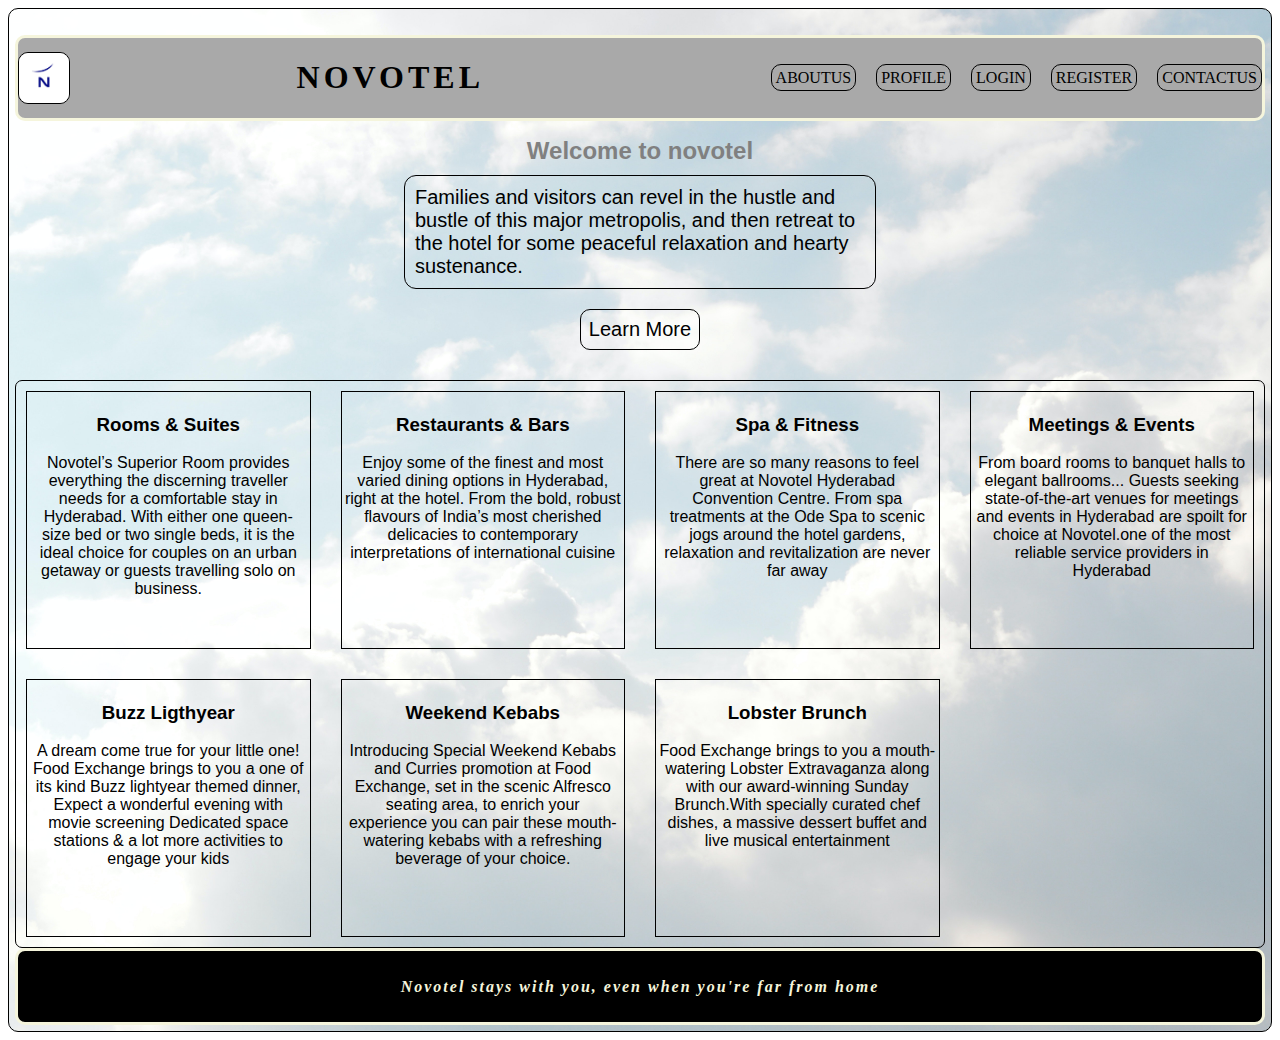
<file: index.html>
<!DOCTYPE html>
<html lang="en">
<head>
    <meta charset="UTF-8">
    <meta http-equiv="X-UA-Compatible" content="IE=edge">
    <meta name="viewport" content="width=device-width, initial-scale=1.0">
    <title>INDEX</title>
    <link rel="stylesheet" type="text/css" href="style.css">
</head>
<body>
    <div class="container">
    <header>
        <img src="novo.png">
        <h1><a href="index.html">NOVOTEL</a></h1>
        <nav>
            <ul>
                <li><a href="aboutus.html"target="_main">ABOUTUS</a></li>
                <li><a href="Profile.html"target="_blank">PROFILE</a></li>
                <li><a href="login.html"target="_blank">LOGIN</a></li>
                <li><a href="register.html"target="_blank">REGISTER</a></li>
                <li><a href="contactus.html"target="_blank">CONTACTUS</a></li>
            </ul>
        </nav>
    </header>
    <main>
        <section>
        <div class="main1">
            <h3>Welcome to novotel</h3>
            <p class="desc">Families and visitors can revel in the hustle and bustle of this major metropolis, and then retreat to the hotel for some peaceful relaxation and hearty sustenance. 
        </p>
        <a href="aboutus.html">Learn More</a>
        </div>
        <section>
            <div class="gridc">
                <div class="item1"><h3>Rooms & Suites</h3>Novotel’s Superior Room provides everything the discerning traveller needs for a comfortable stay in Hyderabad. With either one queen-size bed or two single beds, it is the ideal choice for couples on an urban getaway or guests travelling solo on business.</div>
                <div class="item2"><h3>Restaurants & Bars</h3>Enjoy some of the finest and most varied dining options in Hyderabad, right at the hotel. From the bold, robust flavours of India’s most cherished delicacies to contemporary interpretations of international cuisine</div>
                <div class="item3"><h3>Spa & Fitness</h3>
                    There are so many reasons to feel great at Novotel Hyderabad Convention Centre. From spa treatments at the Ode Spa to scenic jogs around the hotel gardens, relaxation and revitalization are never far away</div>
                <div class="item4"><h3>Meetings & Events</h3>From board rooms to banquet halls to elegant ballrooms... Guests seeking state-of-the-art venues for meetings and events in Hyderabad are spoilt for choice at Novotel.one of the most reliable service providers in Hyderabad</div>
                <div class="item5"><h3>Buzz Ligthyear</h3>A dream come true for your little one!
                    Food Exchange brings to you a one of its kind Buzz lightyear themed dinner,
                    Expect a wonderful evening with movie screening
                    Dedicated space stations & a lot more activities to engage your kids</div>
                <div class="item6"><h3>Weekend Kebabs</h3>Introducing Special Weekend Kebabs and Curries promotion at Food Exchange, set in the scenic Alfresco seating area, to enrich your experience you can pair these mouth-watering kebabs with a refreshing beverage of your choice.</div>
                <div class="item7"><h3>Lobster Brunch</h3>Food Exchange brings to you a mouth-watering Lobster Extravaganza along with our award-winning Sunday Brunch.With specially curated chef dishes, a massive dessert buffet and live musical entertainment</div>
            </div>
        </section>
    
    </main>
    
    <footer>
        <h5>Novotel stays with you, even when you're far from home</h5>
    </footer>
</div>
</body>
</html>
</file>
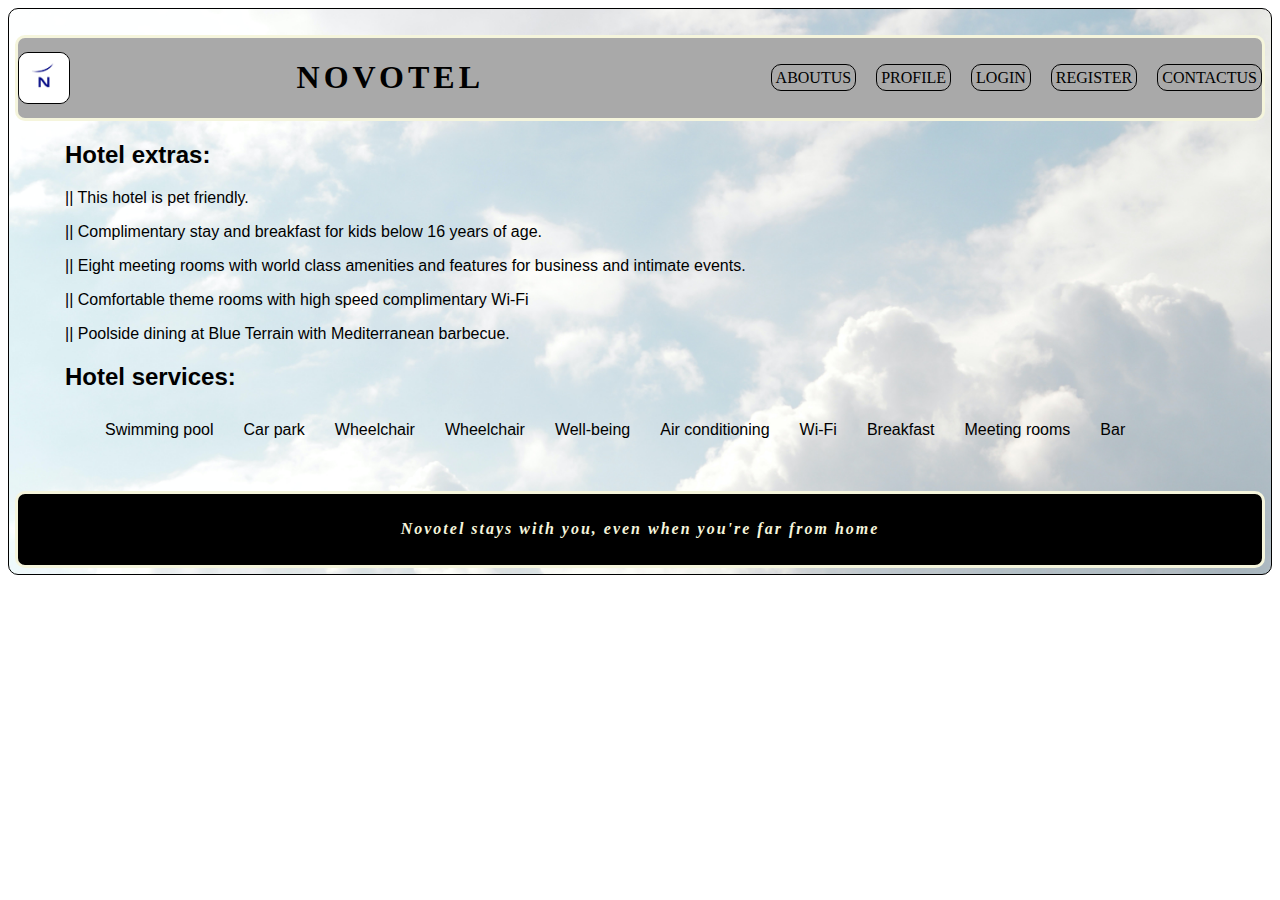
<file: aboutus.html>
<!DOCTYPE html>
<html lang="en">
<head>
    <meta charset="UTF-8">
    <meta http-equiv="X-UA-Compatible" content="IE=edge">
    <meta name="viewport" content="width=device-width, initial-scale=1.0">
    <title>About us</title>
    <link rel="stylesheet" type="text/css" href="style.css">
</head>
<body>
    <div class="container">
        <header>
            <img src="novo.png">
            <h1><a href="index.html">NOVOTEL</a></h1>
            <nav>
                <ul>
                    <li><a href="aboutus.html"target="_blank">ABOUTUS</a></li>
                    <li><a href="Profile.html"target="_blank">PROFILE</a></li>
                    <li><a href="login.html"target="_blank">LOGIN</a></li>
                    <li><a href="register.html"target="_blank">REGISTER</a></li>
                    <li><a href="contactus.html"target="_blank">CONTACTUS</a></li>
                </ul>
            </nav>
        </header>
    <main>
        <div class="abt">
        <section>
            <h2>Hotel extras:</h2>
            <!-- <p>Hotel extras:</p> -->
            <p>|| This hotel is pet friendly.</p>
            <p>|| Complimentary stay and breakfast for kids below 16 years of age.</p>
            <p>|| Eight meeting rooms with world class amenities and features for business and intimate events.</p>
            <p>|| Comfortable theme rooms with high speed complimentary Wi-Fi</p>
            <p>|| Poolside dining at Blue Terrain with Mediterranean barbecue.</p>
        </section>
        <section>
            <h2>Hotel services:</h2>
            <div class="abtp">
            <p>
                <ol>
                    <li>Swimming pool</li>
                    <li>Car park</li>
                    <li>Wheelchair</li>
                    <li>Wheelchair</li>
                    <li>Well-being</li>
                    <li>Air conditioning</li>
                    <li>Wi-Fi</li>
                    <li>Breakfast</li>
                    <li>Meeting rooms</li>
                    <li>Bar</li>
                </ol></p>
            </div>
        </section>
    </div>
    </main>
    <footer>
        <h5>Novotel stays with you, even when you're far from home</h5>
    </footer>

</div>
</body>
</html>
</file>
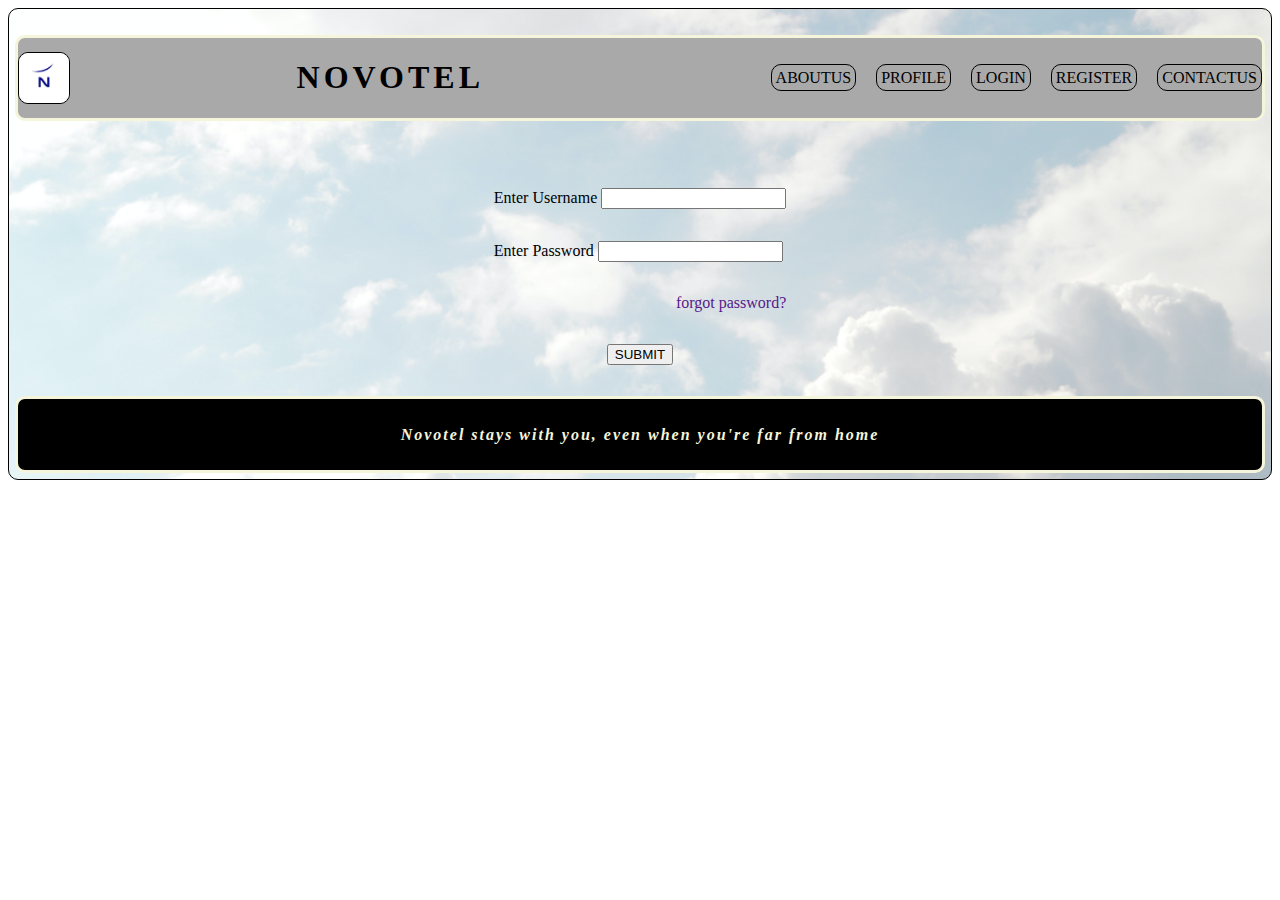
<file: login.html>
<!DOCTYPE html>
<html lang="en">
<head>
    <meta charset="UTF-8">
    <meta http-equiv="X-UA-Compatible" content="IE=edge">
    <meta name="viewport" content="width=device-width, initial-scale=1.0">
    <title>LoginPage</title>
    <link rel="stylesheet" type="text/css" href="style.css">
</head>
<body>
    <div class="container">
        <header>
            <img src="novo.png">
            <h1><a href="index.html">NOVOTEL</a></h1>
            <nav>
                <ul>
                    <li><a href="aboutus.html"target="_blank">ABOUTUS</a></li>
                    <li><a href="Profile.html"target="_blank">PROFILE</a></li>
                    <li><a href="login.html"target="_blank">LOGIN</a></li>
                    <li><a href="register.html"target="_blank">REGISTER</a></li>
                    <li><a href="contactus.html"target="_blank">CONTACTUS</a></li>
                </ul>
            </nav>
        </header>
    <main>
        <br>
        <br>
           
            <table cellspacing="30px" align="center">
                <tr>
                    <td>Enter Username <input type="text"></td>
                </tr>
                <tr>
                    <td>Enter Password <input type="text"></td>
                </tr>
                <tr>
                    <td align="right"><a style="text-decoration: none;"href="">forgot password?</a></td>
                </tr>
                <tr>
                    <td align="center"><input type="button" value="SUBMIT"></td>
                </tr>
            </table>
    </main>
    <footer>
        <h5>Novotel stays with you, even when you're far from home</h5>
    </footer>
</div>
</body>
</html>
</file>
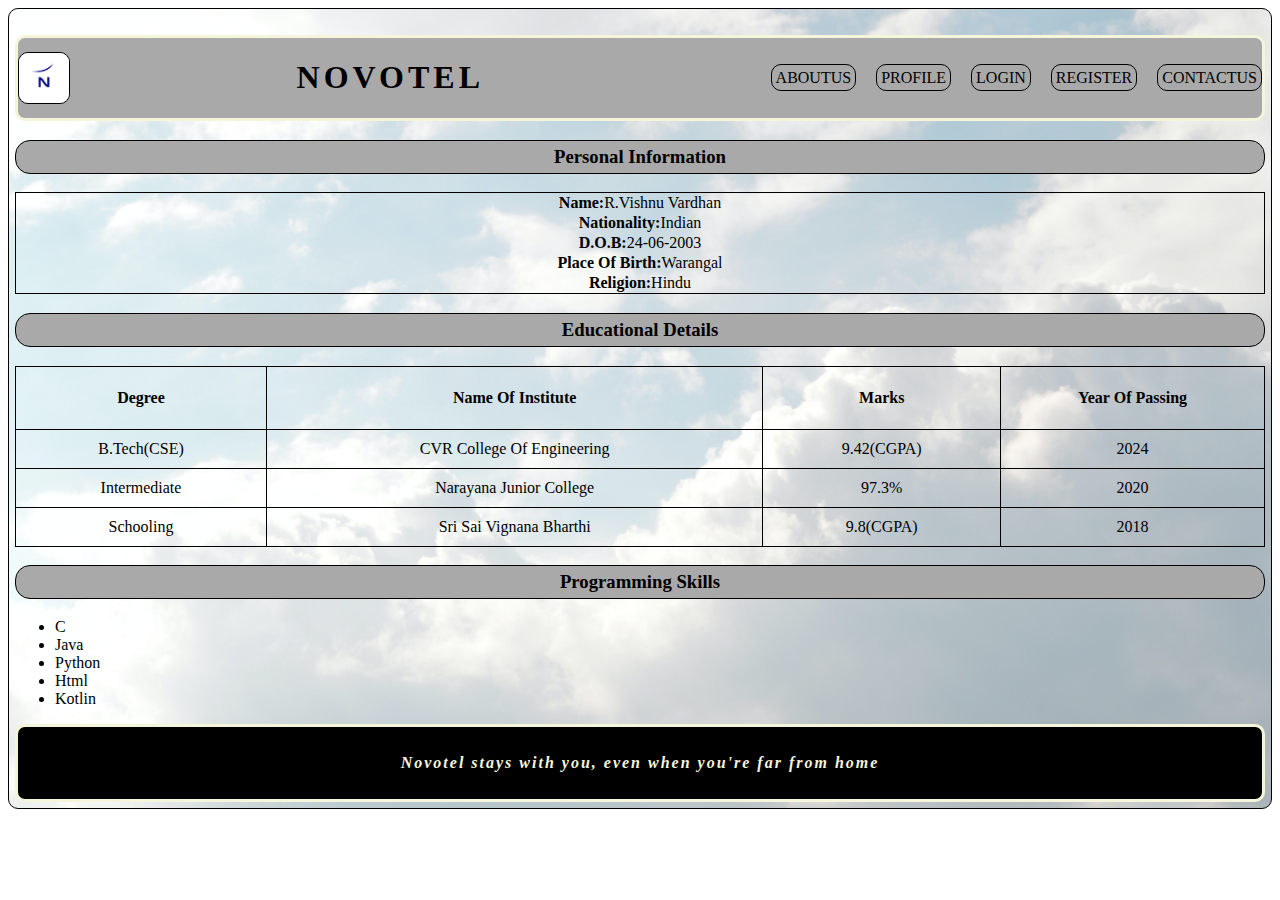
<file: Profile.html>
<!DOCTYPE html>
<html lang="en">
<head>
    <meta charset="UTF-8">
    <meta http-equiv="X-UA-Compatible" content="IE=edge">
    <meta name="viewport" content="width=device-width, initial-scale=1.0">
    <title>Profile</title>
    <link rel="stylesheet" type="text/css" href="style.css">
</head>
<body >
    <div class="container">
        <header>
            <img src="novo.png">
            <h1><a href="index.html">NOVOTEL</a></h1>
            <nav>
                <ul>
                    <li><a href="aboutus.html"target="_blank">ABOUTUS</a></li>
                    <li><a href="Profile.html"target="_blank">PROFILE</a></li>
                    <li><a href="login.html"target="_blank">LOGIN</a></li>
                    <li><a href="register.html"target="_blank">REGISTER</a></li>
                    <li><a href="contactus.html"target="_blank">CONTACTUS</a></li>
                </ul>
            </nav>
        </header>
<main>
    <div class="Pro">
    <section>
        <h3>Personal Information</h3>
       <div class="Ppers"> 
        <p><b>Name:</b>R.Vishnu Vardhan</p>
        <p><b>Nationality:</b>Indian</p>
        <p><b>D.O.B:</b>24-06-2003</p>
        <p><b>Place Of Birth:</b>Warangal</p>
        <p><b>Religion:</b>Hindu</p>
    </div>
    </section>
    
    <section>
        <h3 >Educational Details</h3>
        <div class="ptable">
        <table >
            <thead>
                <tr>
                    <th>Degree</th>
                    <th>Name Of Institute</th>
                    <th>Marks</th>
                    <th>Year Of Passing</th>
                </tr>
            </thead>
            <tbody>
                <tr>
                    <td>B.Tech(CSE)</td>
                    <td>CVR College Of Engineering</td>
                    <td>9.42(CGPA)</td>
                    <td>2024</td>
                </tr>
                <tr>
                    <td>Intermediate</td>
                    <td>Narayana Junior College</td>
                    <td>97.3%</td>
                    <td>2020</td>
                </tr>
                <tr>
                    <td>Schooling</td>
                    <td>Sri Sai Vignana Bharthi</td>
                    <td>9.8(CGPA)</td>
                    <td>2018</td>
                </tr>
            </tbody>

        </table>
    </div>
    </section>
    <section>
    <h3>Programming Skills</h3>
        <ul type="*">
            <li>C</li>
            <li>Java</li>
            <li>Python</li>
            <li>Html</li>
            <li>Kotlin</li>
            </ul>
        </section>
    </div>
</main>
<footer>
    <h5>Novotel stays with you, even when you're far from home</h5>
</footer>
</div>
</body>
</html>
</file>
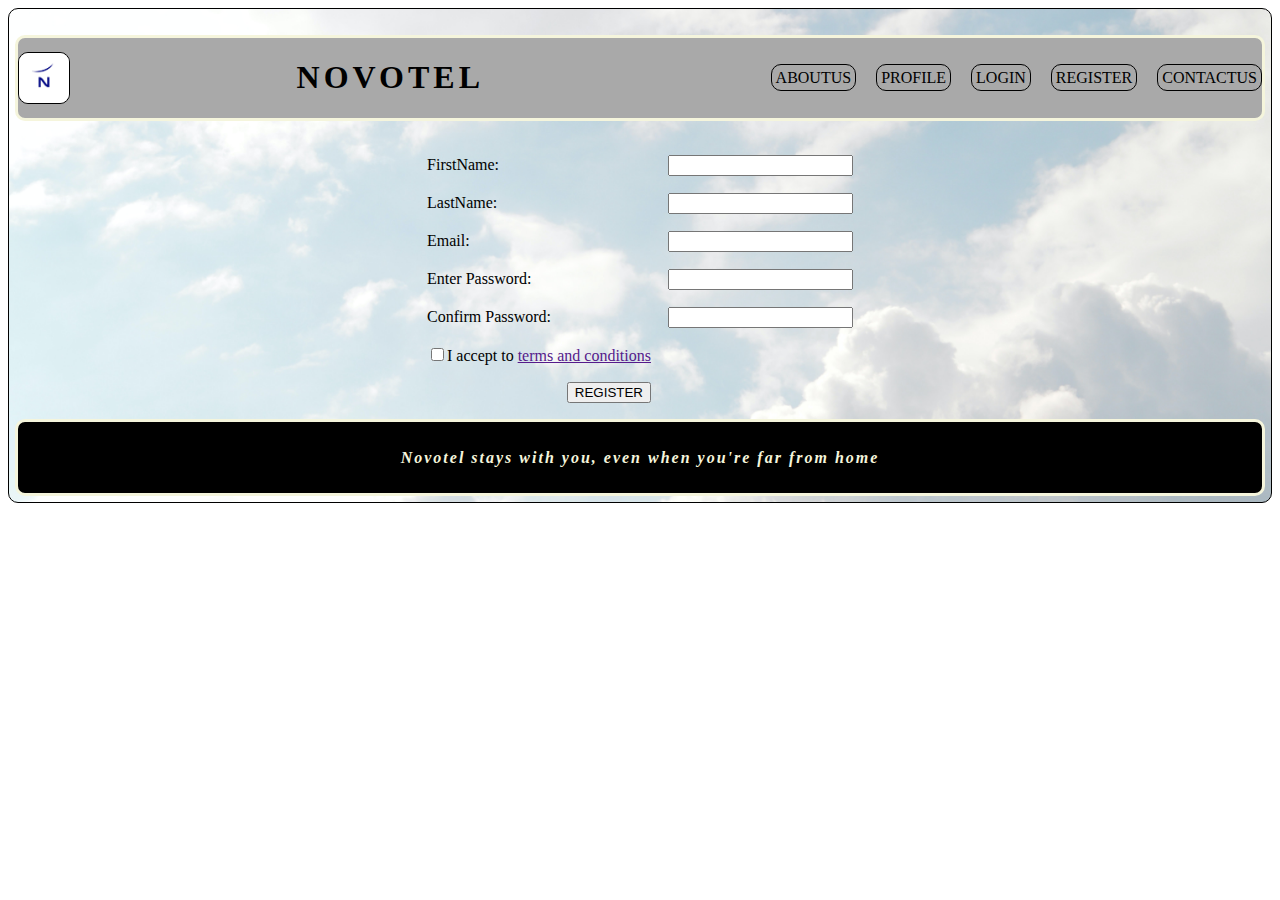
<file: register.html>
<!DOCTYPE html>
<html lang="en">
<head>
    <meta charset="UTF-8">
    <meta http-equiv="X-UA-Compatible" content="IE=edge">
    <meta name="viewport" content="width=device-width, initial-scale=1.0">
    <title>Registration Page</title>
    <link rel="stylesheet" type="text/css" href="style.css">
</head>
<body>
    <div class="container">
        <header>
            <img src="novo.png">
            <h1><a href="index.html">NOVOTEL</a></h1>
            <nav>
                <ul>
                    <li><a href="aboutus.html"target="_blank">ABOUTUS</a></li>
                    <li><a href="Profile.html"target="_blank">PROFILE</a></li>
                    <li><a href="login.html"target="_blank">LOGIN</a></li>
                    <li><a href="register.html"target="_blank">REGISTER</a></li>
                    <li><a href="contactus.html"target="_blank">CONTACTUS</a></li>
                </ul>
            </nav>
        </header>
    <br>
    <main>
        <table align="center"cellspacing="15px">
            <tr>
                <td>FirstName:</td>
                <td><input type="text"></td>
            </tr>
            <tr>
                <td>LastName:</td>
                <td><input type="text"></td>
            </tr>
            <tr>
                <td>Email:</td>
                <td><input type="text"></td>
            </tr>
            <tr>
                <td>Enter Password:</td>
                <td><input type="text"></td>
            </tr>
            <tr>
                <td>Confirm Password:</td>
                <td><input type="text"></td>
            </tr>
            <tr>
                <td><input type="checkbox">I accept to <a href="">terms and conditions</a></td>
            </tr>
            <tr>
                <td align="right"><input type="button" value="REGISTER"></td>
            </tr>

        </table>
    </main>
    <footer>
        <h5>Novotel stays with you, even when you're far from home</h5>
    </footer>
</div>
</body>
</html>
</file>
<file: style.css>
.container{
    background-color:peachpuff;
    margin-left: auto;
    margin-right: auto;
    /* width: 1000px; */
    padding: 6px;
    border-radius: 10px;
    border: 1px solid black;
    height:auto;
    background:url("backimg3.jpg");
    background-repeat: no-repeat;
    background-size: cover;
}
.container header{
    margin-top: 20px;
    background-color:darkgrey;
    border-width: 3px;
    border-color:beige;
    border-style: solid;
    border-radius: 10px;
    display: flex;
    flex-wrap: wrap;
    justify-content:space-between;
    align-items: center;
}
.container img{
    border-radius: 10px;
    width: 50px;
    height: 50px;
    border: 1px solid black;

}
.container header h1 a{
    font-weight: bolder;
    color:black;
    text-decoration: none;
    font-family:serif;
    letter-spacing: 4px;
}
.container nav ul{
    display: flex;
    flex-wrap: wrap;
    list-style-type:none;

}
.container nav ul li{
    text-indent: 20px;
}
.container nav ul li a{
    text-decoration: none;
    border-width: 1px;
    border-style: solid;
    border-radius: 10px;
    padding: 4px;
    border-color:black;
    color:black;
}
.container footer{
    background-color: black;
    height:fit-content;
    border-color:beige;
    border-style: solid;
    border-radius: 10px;
}
.container h5{
    color: beige;
    text-align: center;
    letter-spacing: 2px;
    font-size: medium;
    font-style: italic;
}
.main1 {
    font-size:20px;
    font-family:'Gill Sans', 'Gill Sans MT', Calibri, 'Trebuchet MS', sans-serif;
    margin:30px;
    margin-top:-8px;
    /* margin-left: 300px; */
    width: 500px;
    display:flex;
    flex-wrap:wrap;
    flex-direction: column;
    justify-content: center;
    align-items: center;
    width: auto;
}
.main1 h3{
    /* margin-left: 120px; */
    color:gray;
    margin-bottom: -10px;
    font-size: larger;
}
.desc{
    border:1px solid black;
    border-radius: 12px;
    width:450px;
    padding:10px;
}
.main1 a{
    border: 1px solid black;
    border-radius: 10px;
    padding:8px;
    text-decoration: none;
    color:black;
}

/* .main1 section p{
    text-align: center;

} */
.p1{
    color:cadetblue;
}
.p2{
    color:darkviolet;
}
.p3{
    margin-top: -15px;
    color: blueviolet;
}
.abt{
    /* border:2px solid black;
    border-radius: 20px; */
    margin-top:10px;
    margin-left: 50px;
    /* width: 450px;
    height: 250px; */
    font-family: 'Gill Sans', 'Gill Sans MT', Calibri, 'Trebuchet MS', sans-serif;
    color:black;
    font-size:medium;

}

.abtp{
    height:80px;

}
.abtp ol{
    list-style-type: none;
    padding: 10px;
}
.abtp li{
    float:left;
    text-indent: 30px;
}
.abtp li p{
    text-decoration: none;
    border-width: 2px;
    border-style: solid;
    border-radius: 10px;
    padding: 4px;
    border-color:black;
    color:black;
}
.cont img{
    float:none;
    width:350px;
    height: 200px;
}
.cont1 p{
    margin-left: 30px;
    font-size: 16px;
}
.Pro h3{
    border: 1px solid black;
    border-radius: 15px;
    padding: 5px;
    background-color:darkgray;
    text-align: center;
}
.gridc{
    display:grid;
    grid-template-columns: repeat(4,1fr);
    gap: 30px 30px;
    border:1px solid black;
    border-radius: 7px;
    padding:10px;
}
.gridc .item1{
    border:1px solid black;
    height:250px;
    text-align: center;
    font-size:medium;
    font-family:Verdana, Geneva, Tahoma, sans-serif;
    padding:3px;
}
.gridc .item2{
    border:1px solid black;
    height:250px;
    text-align: center;
    font-size:medium;
    font-family:Verdana, Geneva, Tahoma, sans-serif;
    padding:3px;

}
.gridc .item3{
    border:1px solid black;
    height:250px;
    text-align: center;
    font-size:medium;
    font-family:Verdana, Geneva, Tahoma, sans-serif;
    padding:3px;

}
.gridc .item4{
    border:1px solid black;
    height:250px;
    text-align: center;
    font-size:medium;
    font-family:Verdana, Geneva, Tahoma, sans-serif;
    padding:3px;

}
.gridc .item5{
    border:1px solid black;
    height:250px;
    text-align: center;
    font-size:medium;
    font-family:Verdana, Geneva, Tahoma, sans-serif;
    padding:3px;

}
.gridc .item6{
    border:1px solid black;
    height:250px;
    text-align: center;
    font-size:medium;
    font-family:Verdana, Geneva, Tahoma, sans-serif;
    padding:3px;

}
.gridc .item7{
    border:1px solid black;
    height:250px;
    text-align: center;
    font-size:medium;
    font-family:Verdana, Geneva, Tahoma, sans-serif;
    padding:3px;

}
.ptable table{
    width:100%;
    border-collapse:collapse;
    border:1px solid black;
    text-align: center;
}
.ptable th{
    height:60px;
    border:1px solid black;
}
.ptable td{
    border:1px solid black;
    padding:10px
}
.Ppers{
    border:1px solid black;
    display:flex;
    flex-wrap: wrap;
    flex-direction: column;
    align-items: center;
}
.Ppers p{
    margin:1px;
}
</file>
